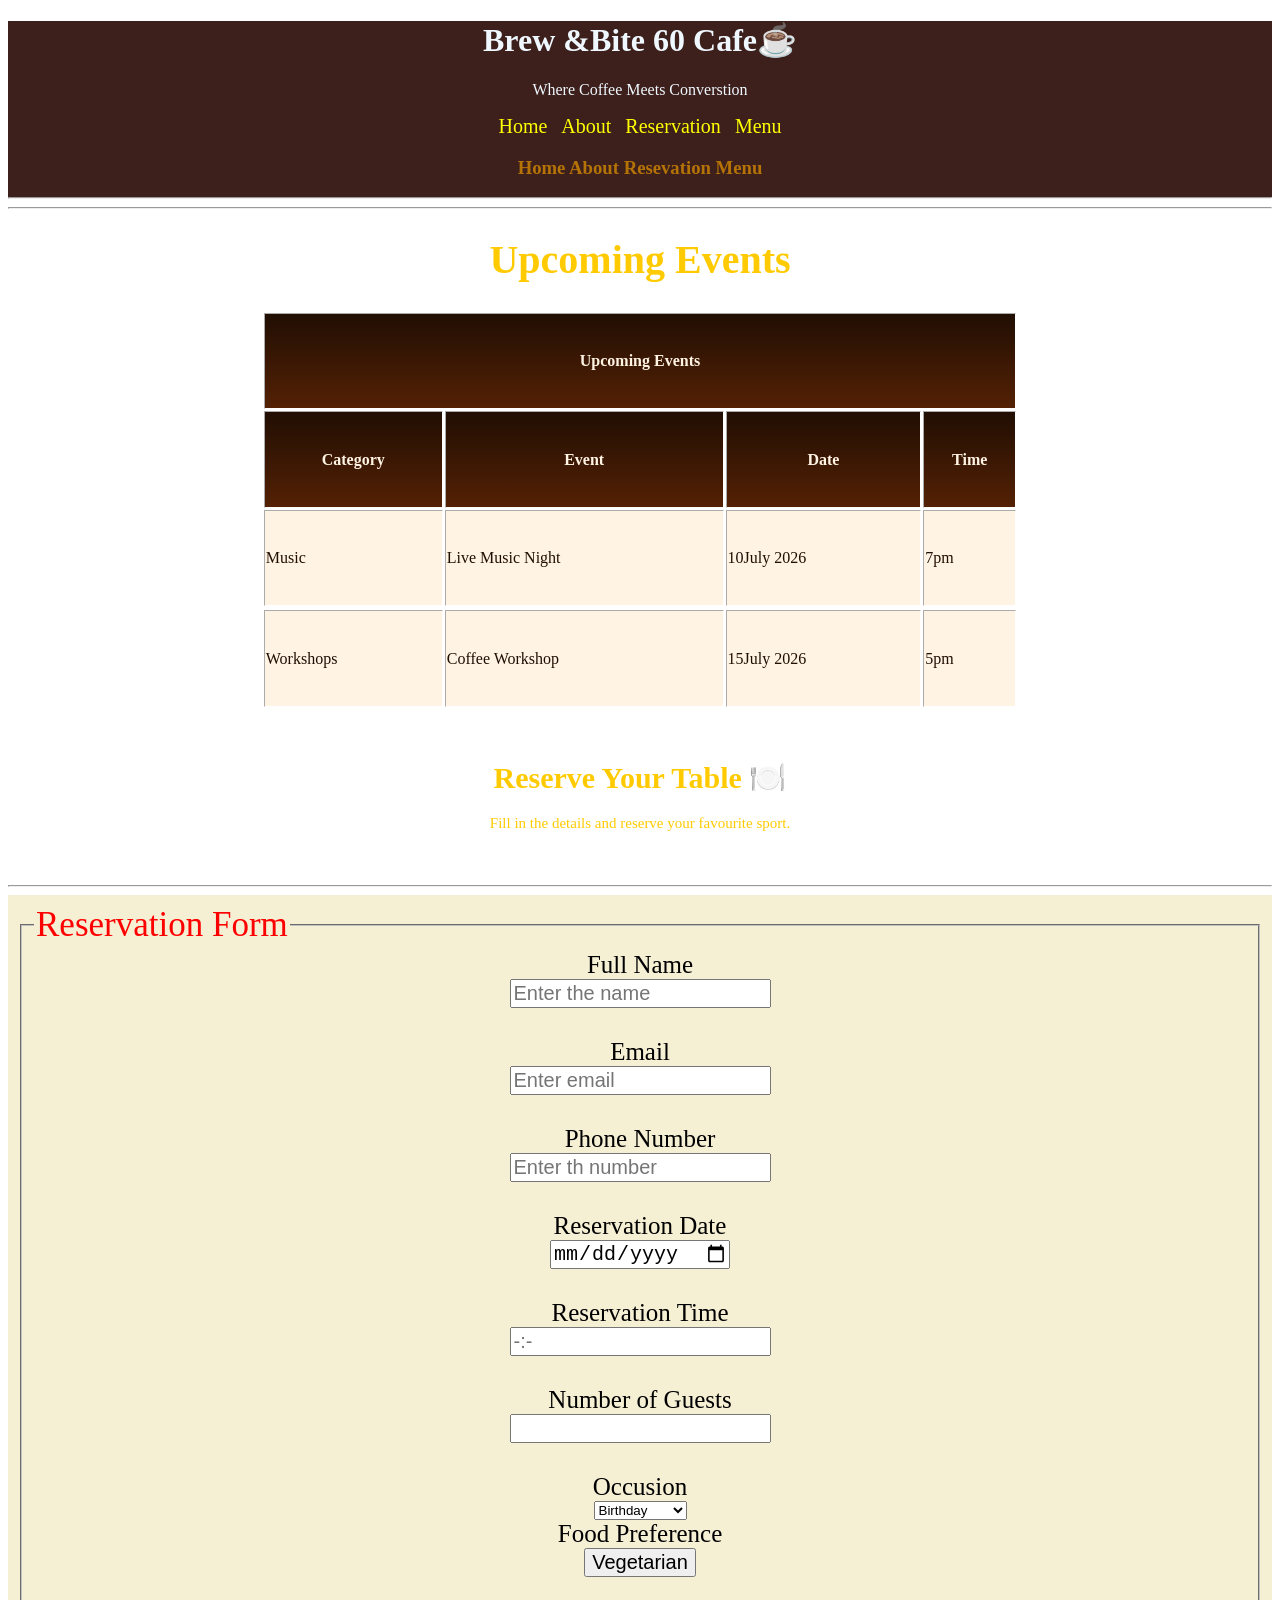
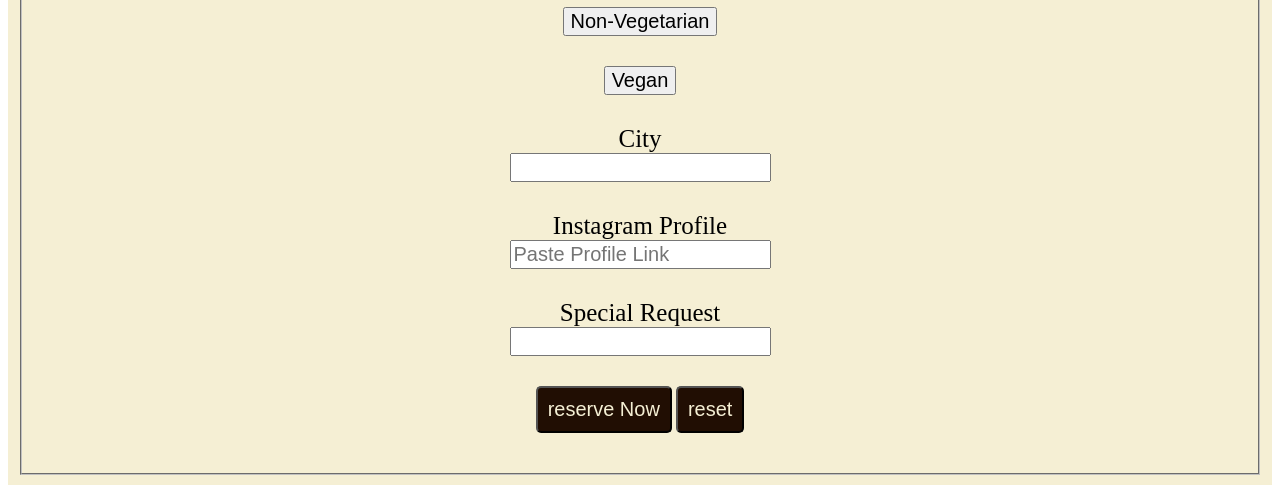
<file: project1 page3.html>
<!DOCTYPE html>
<html lang="en">
<head>
    <meta charset="UTF-8">
    <meta name="viewport" content="width=device-width, initial-scale=1.0">
    <title>Document</title>
     <link rel="stylesheet" href="project1 page3.css">
</head>
<body>
  <div id="project1-page3" >
    <div class="header">
    <h1>Brew &Bite 60 Cafe☕</h1>
    <p> Where Coffee Meets Converstion </p>
    <div>
    <a href="index.html">Home</a>
    <a href="project1-page 2.html">About</a>
    <a href="project1 page3.html">Reservation</a>
    <a href="project1 page4.html">Menu</a>
    </div>
    <h3 class="header1"> Home About Resevation Menu </h3><hr>
    </div><hr>
    <div class="welcome">
        <div>
          <h1 class="upcoming-head" align="center">Upcoming Events</h1>
        </div>
        <table border="1" align="center" height="400" width="500">
            <tr>
               <th colspan="4">Upcoming Events</th>
            </tr>
            <tr>
                <th  bgcolor="Brown">Category</th>
                <th  bgcolor="Brown">Event</th>
                <th  bgcolor="Brown">Date</th>
                <th  bgcolor="Brown">Time</th>
            </tr>
            <tr>
                <td >Music</td>
                <td rowspan="1">Live Music Night</td>
                <td>10July 2026</td>
                <td>7pm</td>
            <tr>
            <tr>
                <td>Workshops</td>
                <td>Coffee Workshop</td>
                <td>15July 2026</td>
                <td>5pm</td>
            </tr>
        </table>
        <div class="reserve">
           <h1 class="reserve-head" align="center">Reserve Your Table 🍽️</h1>
           <p class="reserve-para" align="center"> Fill in the details and reserve your favourite sport.</p>
        </div>
    </div>
        <hr>
   
    <div class="reservation-form" >
            <fieldset align="center">
         <legend class="reservation-text" align="left" >Reservation Form</legend>
         <label>Full Name</label><br>
         <input type="text" placeholder="Enter the name"/><br>
    
         <label>Email</label><br>
         <input type="Email" placeholder="Enter email"/><br>
         <label>Phone Number</label><br>
         <input type="Number" placeholder="Enter th number"/><br>
         <label>Reservation Date</label><br>
         <input type="Date" placeholder="dd-mm-yy"/><br>
         <label>Reservation Time</label><br>
         <input type="-:-"  placeholder="-:-"/><br>
         <label>Number of Guests</label><br>
         <input type="number"/><br>
         <label>Occusion</label><br>
         <select>
            <option value="Birthday">Birthday</option>
            <option value="Anniversary">Anniversary</option>
            <option value="Casual Visit">Casual Visit</option>
         </select><br>
         <label>Food Preference</label><br>
         
         <input type="Button" value="Vegetarian"/><br>
         <input type="Button" value="Non-Vegetarian"/><br>
         <input type="Button" value="Vegan"/><br>
         
        
         <label>City</label><br>
         <input type="text"><br>
         <label>Instagram Profile</label><br>
         <input type="text" placeholder="Paste Profile Link"/><br>
         <label>Special Request</label><br>
         <input type="text" /><br>
         <input class="button-reserve" type="Button" value="reserve Now"/>
         <input class="button-reserve"  type="Button" value="reset"/>

         </fieldset>
      
    </div>
  </div>
</body>
</html>
</file>
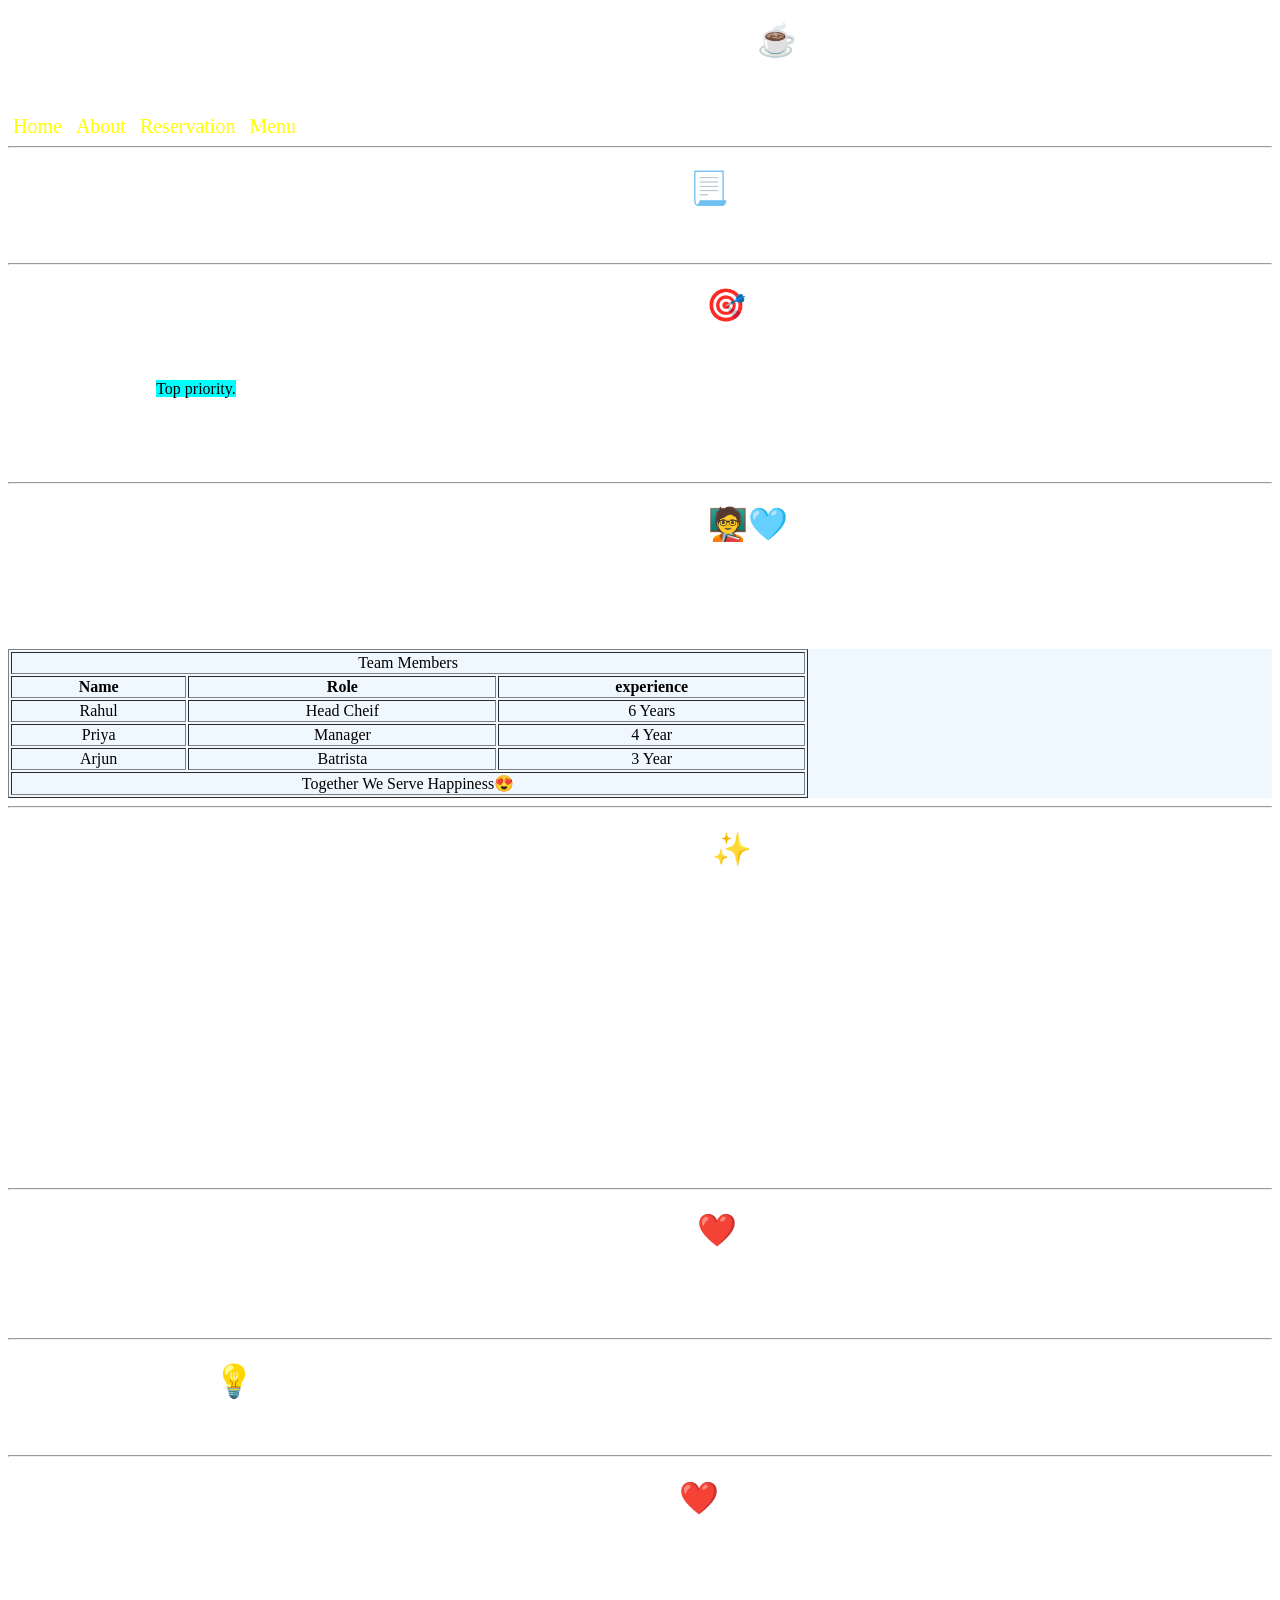
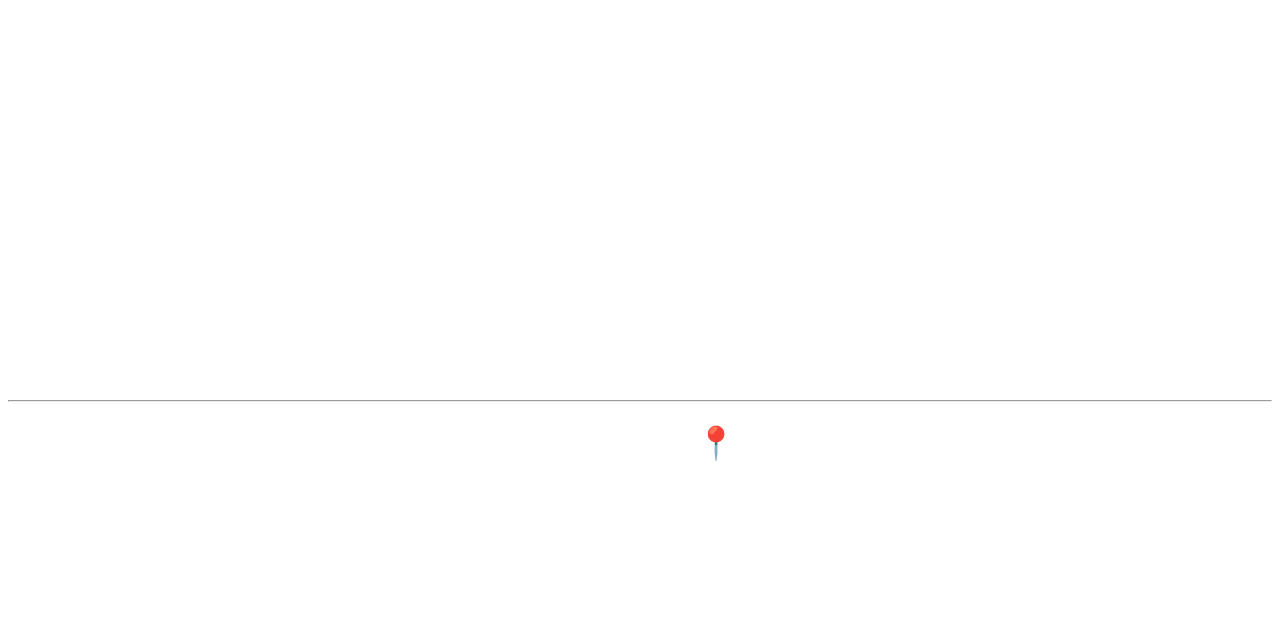
<file: project1-page 2.html>
<!DOCTYPE html>
<html lang="en">
<head>
    <meta charset="UTF-8">
    <meta name="viewport" content="width=device-width, initial-scale=1.0">
    <title>Document</title>
     <link rel="stylesheet" href="project1-page2.css">
</head>
<body>
     <div class="header">
    <h1 align="center">Brew &Bite 60 Cafe☕</h1>
    <p align="center"> Where Coffee Meets Converstion </p>
   <div>
    <a href="index.html">Home</a>
    <a href="project1-page 2.html">About</a>
    <a href="project1 page3.html">Reservation</a>
    <a href="project1 page4.html">Menu</a>
    </div>

    </div><hr>
    <div>
        <h1 align="center">Our Story📃 </h1>
        <p>Brew & Bite 60 Cafe was founded to create a cozy destoination  where people can enjoy coffee,food and m,emorable conversations.</p>
    </div><hr>
    <div>
        <h1 align="center">Our Mission🎯</h1>
        <p>We Serve premium coffee freshj meals and create <u>memorable experiences</u>for everyone .</p>
        <p>Every Customer is our <highlight class="highlight">Top priority.</highlight></p>
        <p>Premier Membership Offer:<strike>10% off</strike></p>
        <p>New Membership Offer:<u>20% OFF</u></p><hr>
     </div>
     <div>
        <h1 align="center">Meet Our Team🧑‍🏫🩵</h1><br>
        <h2  align="center">Brew and Bite 60 Leadership Team</h2>
     </div>
     <div class="team" >
        
        <table class="table" border="1" width="800">
            <tr>  
             <td align="center"colspan="4">Team Members</td>
             </tr>
            <tr>
              <td><b>Name</b></td>
              <td><b>Role</b></td>
              <td><b>experience</b></td>
            </tr>
            <tr>
               <td>Rahul</td>
               <td>Head Cheif</td>
               <td>6 Years</td>
            </tr>
            <tr>
               <td>Priya</td>
               <td>Manager</td>
               <td>4 Year</td>
            </tr>
             <tr>
               <td>Arjun</td>
               <td>Batrista</td>
              <td>3 Year</td>
            </tr>

   
          <tr>
            <td  colspan="4">Together We Serve Happiness😍</td>
        </tr>
             </table>
        </div><hr>
          <h1 align="center">Our Services.✨</h1>
          <h1> Specifications</h1>
        <ol>
            <li>Cofee Brewing</li>
            <li>Desserts</li>
            <li>Customer Service</li>
            <li>Halien Crusile</li>
        </ol>
         <h1> facilities</h1>
        <ul>
            <li>Free WIFI</li>
            <li>Indoor Seating </li>
            <li>outdoor seating </li>
            <li>Live Music</li>
        </ul>
    </div><hr>
    <div>
        <h1 align="center">Our Values❤️</h1>
        <p>
            we believe evcery cup of cofee should create a memorable day.
        </p>
        <p>
            Sustinability ,quality and customer satisfction are ouer highest priority.
        </p>
    </div><hr>
    <div>
    <h1>Did you know?💡</h1>
    <p>Moe than 50000+ customers have visited Brew & Bite 60 Cafe.</p><hr>
     <h1 align="center">Visit Uss❤️</h1>
     <iframe src="https://www.google.com/maps/embed?pb=!1m18!1m12!1m3!1d4963.650180338348!2d77.57086791612521!3d12.993683119800835!2m3!1f0!2f0!3f0!3m2!1i1024!2i768!4f13.1!3m3!1m2!1s0x3bae162364846c17%3A0x6a5098c80064fffc!2sHyderabad%20Biryani%20Hotel!5e0!3m2!1sen!2sin!4v1782231134670!5m2!1sen!2sin" width="600" height="450" style="border:0;" allowfullscreen="" loading="lazy" referrerpolicy="no-referrer-when-downgrade"></iframe>
    </div><hr>
    <div class="contactus" align="center" >
       <h1>Contact Us📍</h1>
       <p>Email:hello@brebit.com</p>
       <p>Phone:+91 9876543210</p>
       <p>Address:Hitech city,Hyderabad</p>
       <p>@2026 Brew &  Bite 60 Cafe .All Rights Reserved.</p>
    </div>

</body>
</html>
</file>
<file: project1 page3.css>
.header{
    background-color:lab(5.69% 16.32 7.6 / 0.899);
    text-align: center;
    color: aliceblue;
}
.header1{
    color: rgba(199, 127, 3, 0.87);
}
a {
    color: yellow;
    font-size: 20px;
    text-decoration: none;
    margin: 5px;
}

.welcome {
    background-image: url('https://images.unsplash.com/photo-1517248135467-4c7edcad34c4?w=500&auto=format&fit=crop&q=60&ixlib=rb-4.1.0&ixid=M3wxMjA3fDB8MHxzZWFyY2h8MXx8cmVzdGF1cmFudCUyMGJhY2tncm91bmQlMjBmb3IlMjBodG1sfGVufDB8fDB8fHww');
    background-attachment: fixed;
    background-repeat: no-repeat;
    background-size: cover;
    
}

.upcoming-head{
    font-size: 40px;
    color: #FFCB00;
}

table {
  width: 60%;
  border: 1px solid #ffffff;
}

th {
    background-image: linear-gradient(#210E03, #542104);
    color: #FFF3E3;
}
td {
    background-color: #FFF3E3;
    color: #210E03;
}
.reserve {
    padding: 30px;
}
.reserve-head {
    font-size: 30px;
    color: #FFCB00;
}

.reserve-para {
    font-size: 15px;
    color: #FFCB00;
}

.reservation-text {
    color: red;
    font-size:35px;
    font-style: bold;
}

.reservation-form {
    background-color: #f5efd4;
    padding: 10px;
}

input {
    font-size: 20px;
    margin-bottom: 30px;
}

label {
    font-size: 25px;
    margin:10px;

}

.button-reserve {

    background-color: #210E03;
    color: #f5efd4;
    padding: 10px;
    border-radius:5px;
}
</file>
<file: project1-page2.css>
body{
    background-image: url(https://images.unsplash.com/photo-1684303041679-5897b02fbf18?q=80&w=1170&auto=format&fit=crop&ixlib=rb-4.1.0&ixid=M3wxMjA3fDB8MHxwaG90by1wYWdlfHx8fGVufDB8fHx8fA%3D%3D);
    background-position: center;
    background-repeat: no-repeat;
    background-attachment: fixed;
    background-size: cover;
    color:white;
    
}
.highlight{
    background-color:aqua;
    color:black;
}
.table{
    background-color: aliceblue;
    color: black;
   
}
.team{
    text-align: center;
    background-color: aliceblue;
    color: black;
    font-weight: 100;
}
a{
    color: yellow;
    font-size: 20px;
    text-decoration: none;
    margin: 5px;
}
</file>
